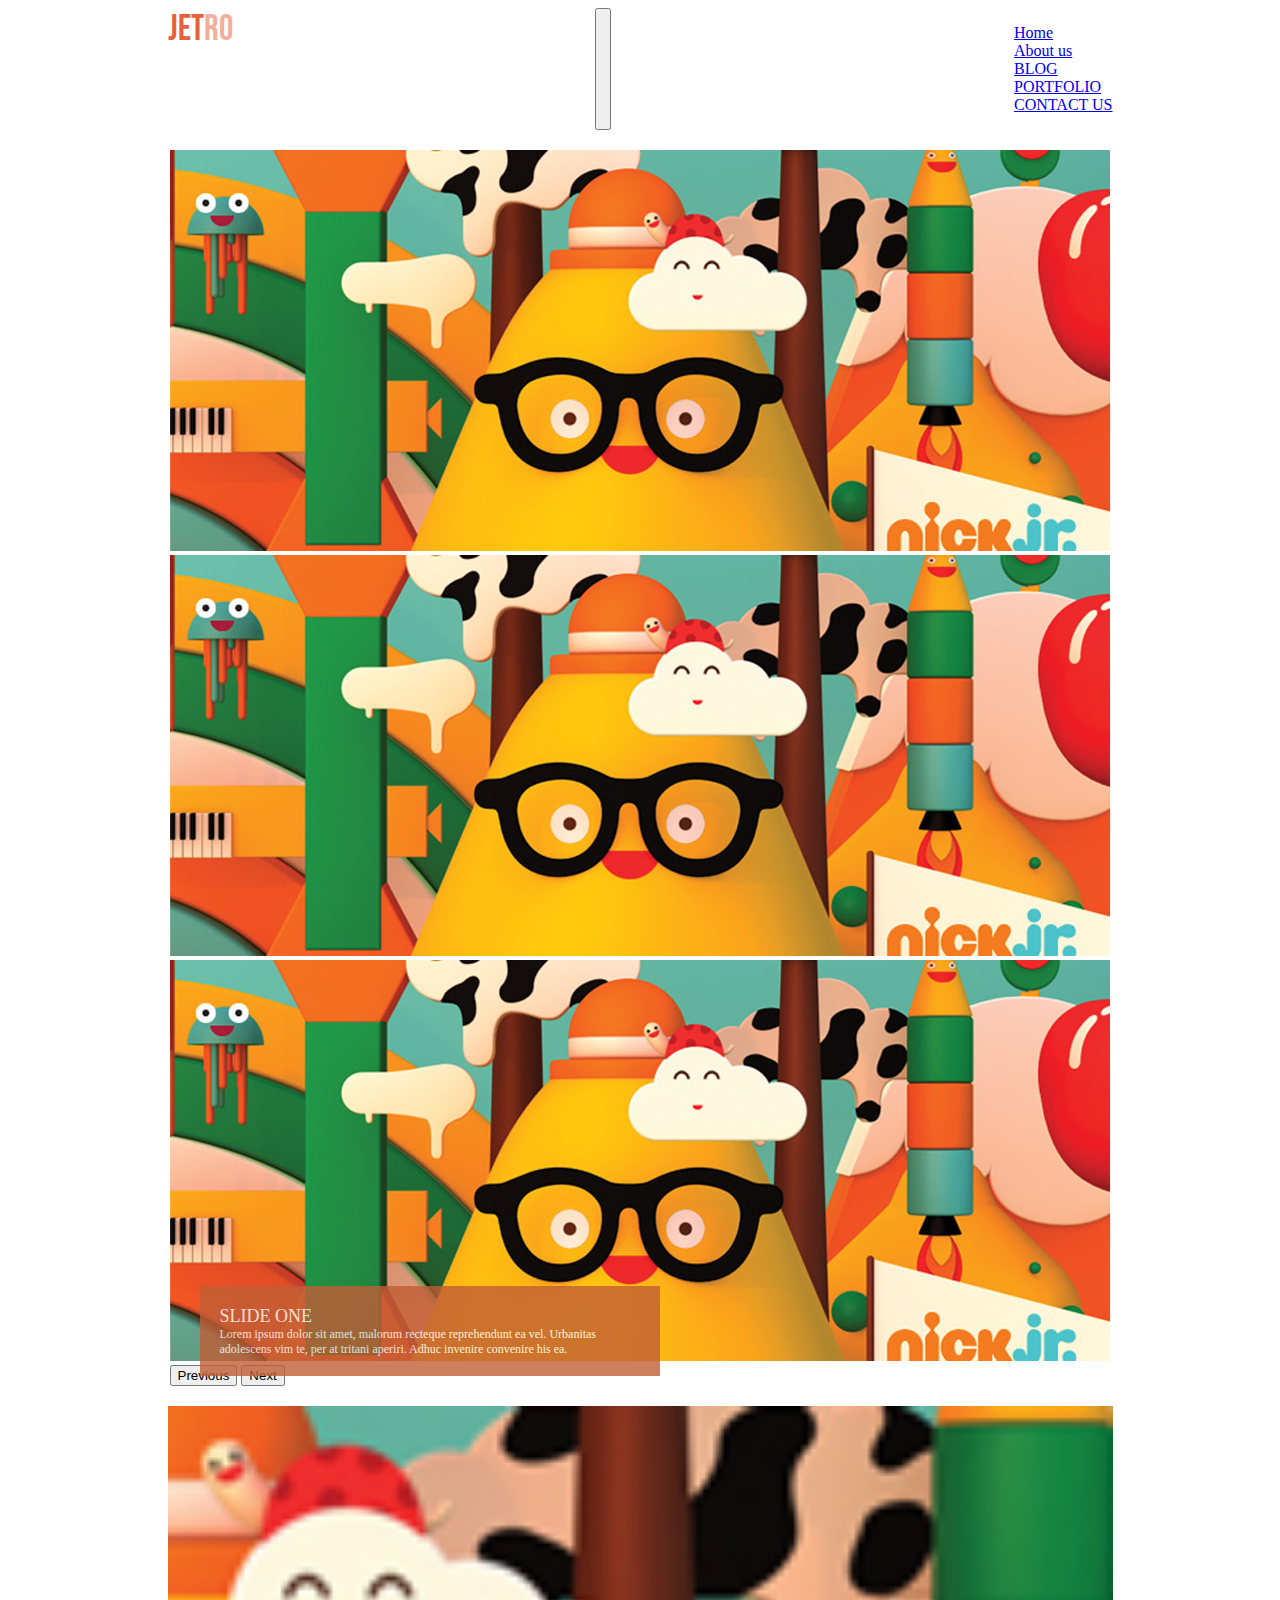
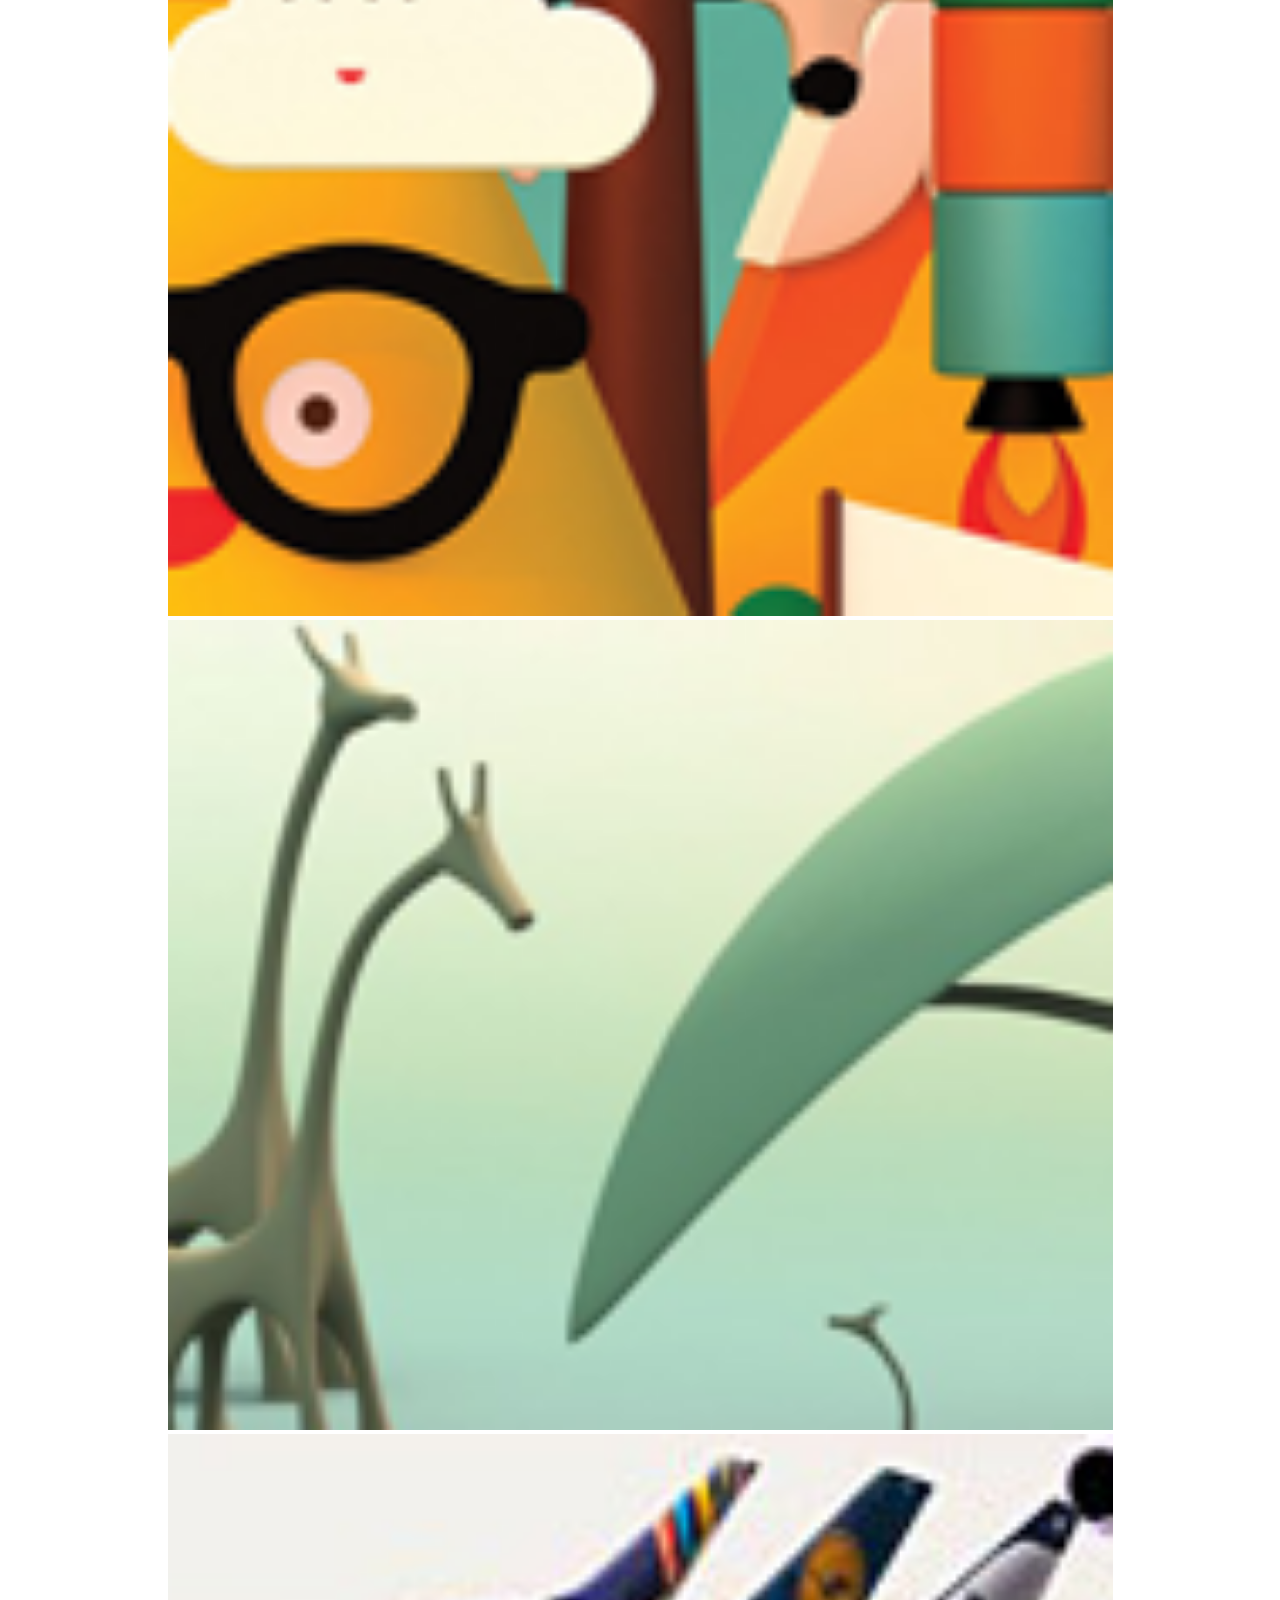
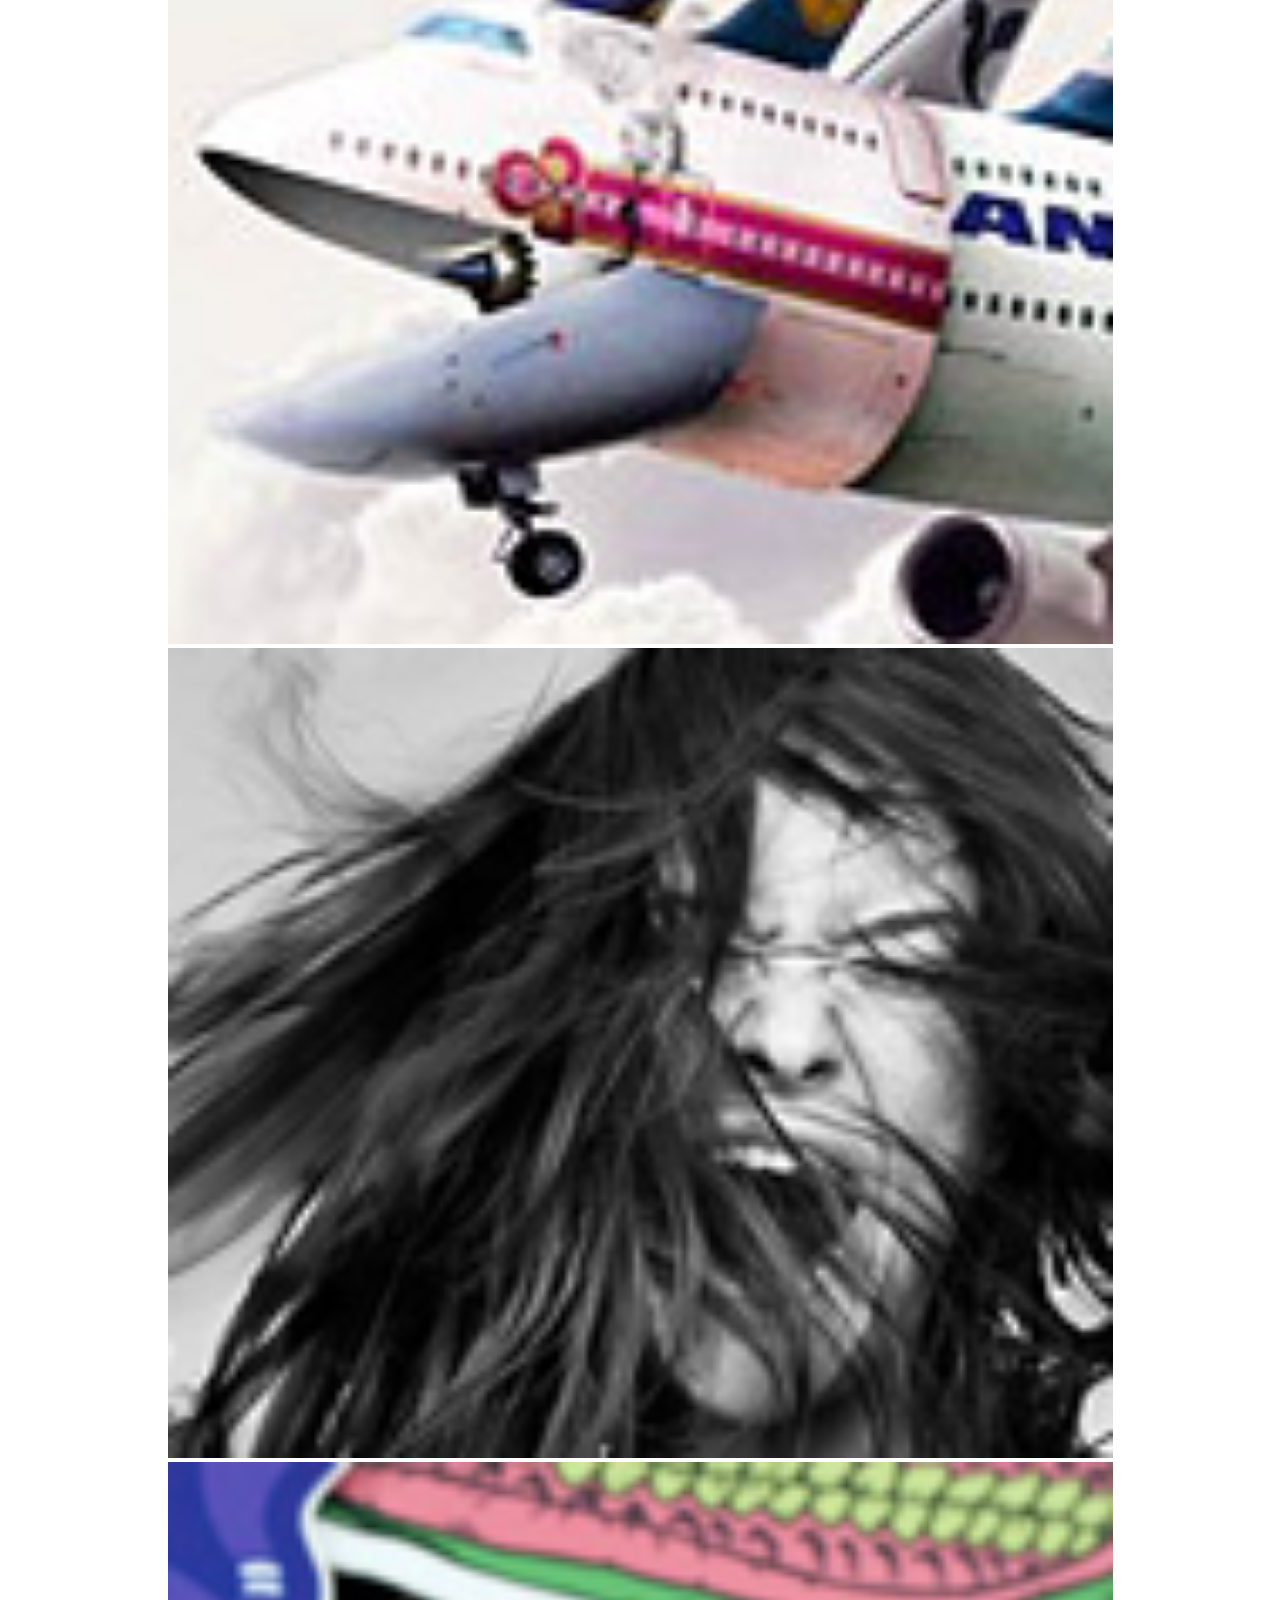
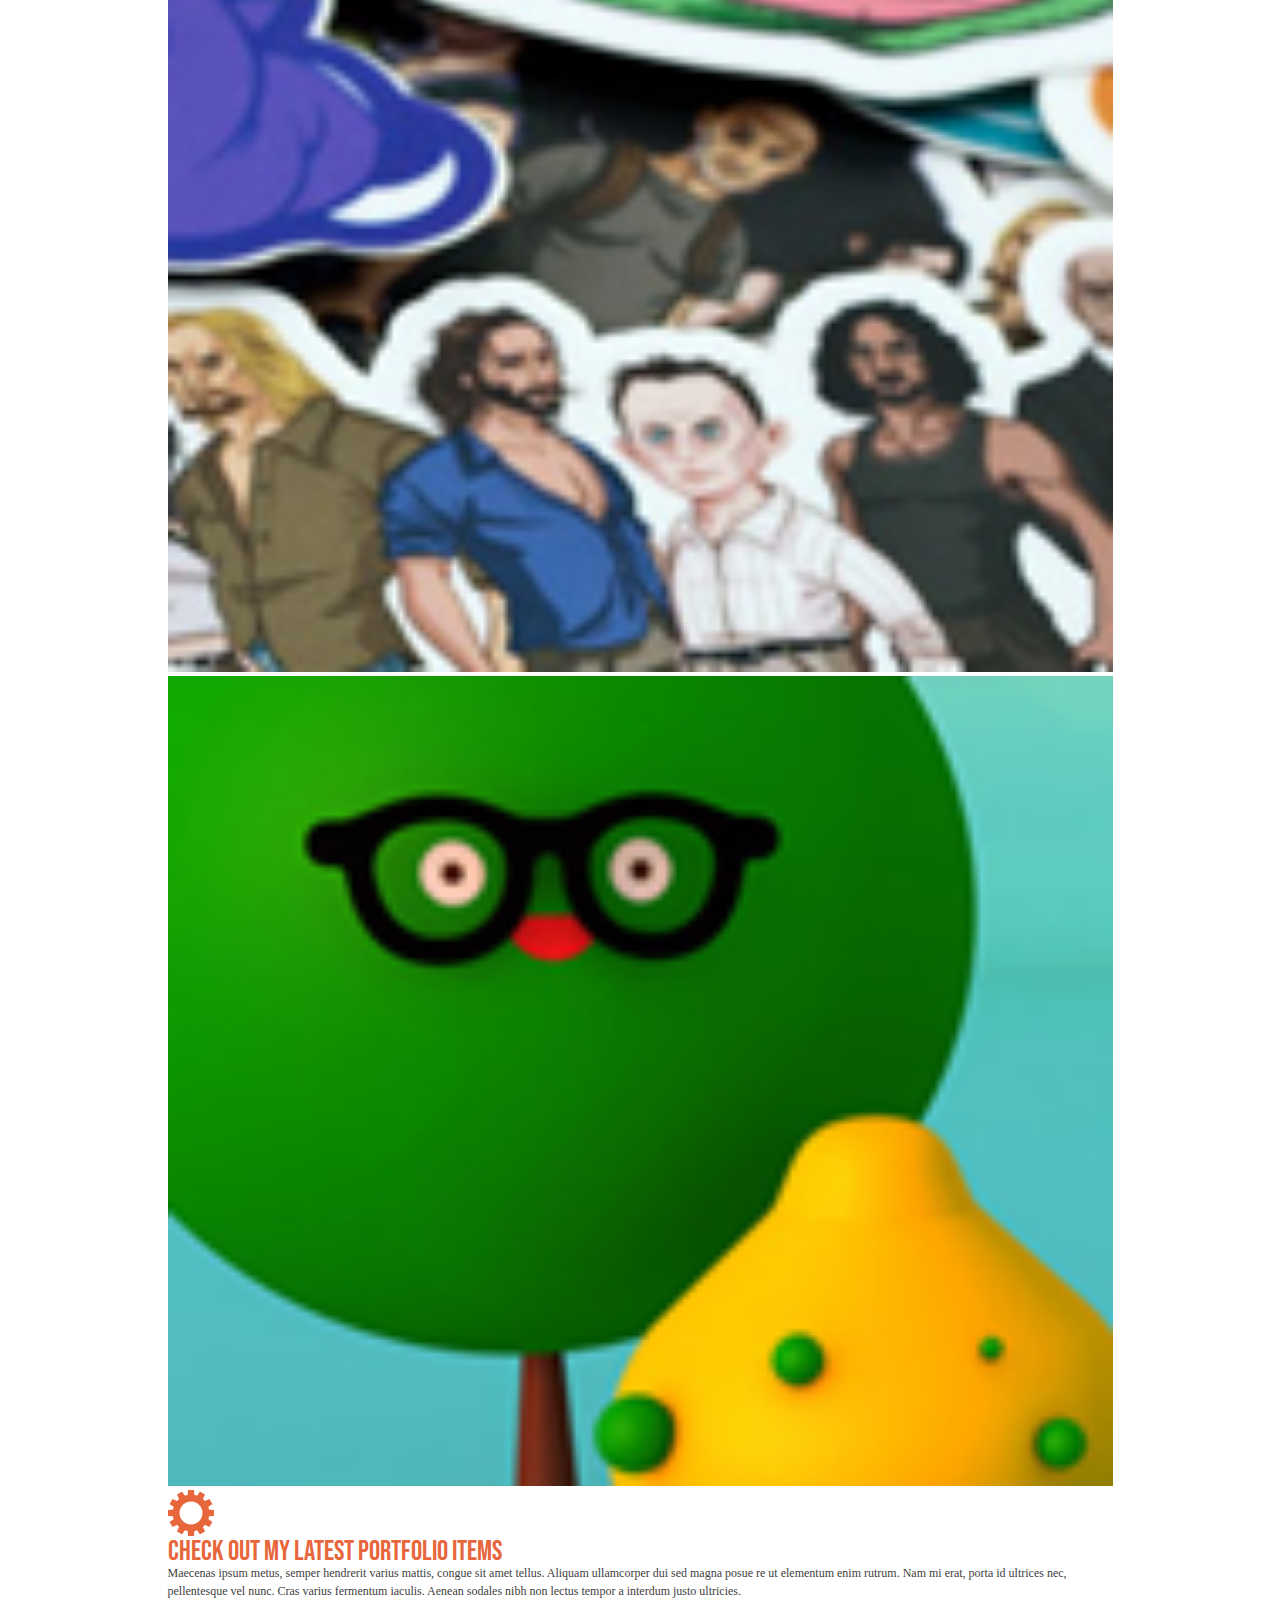
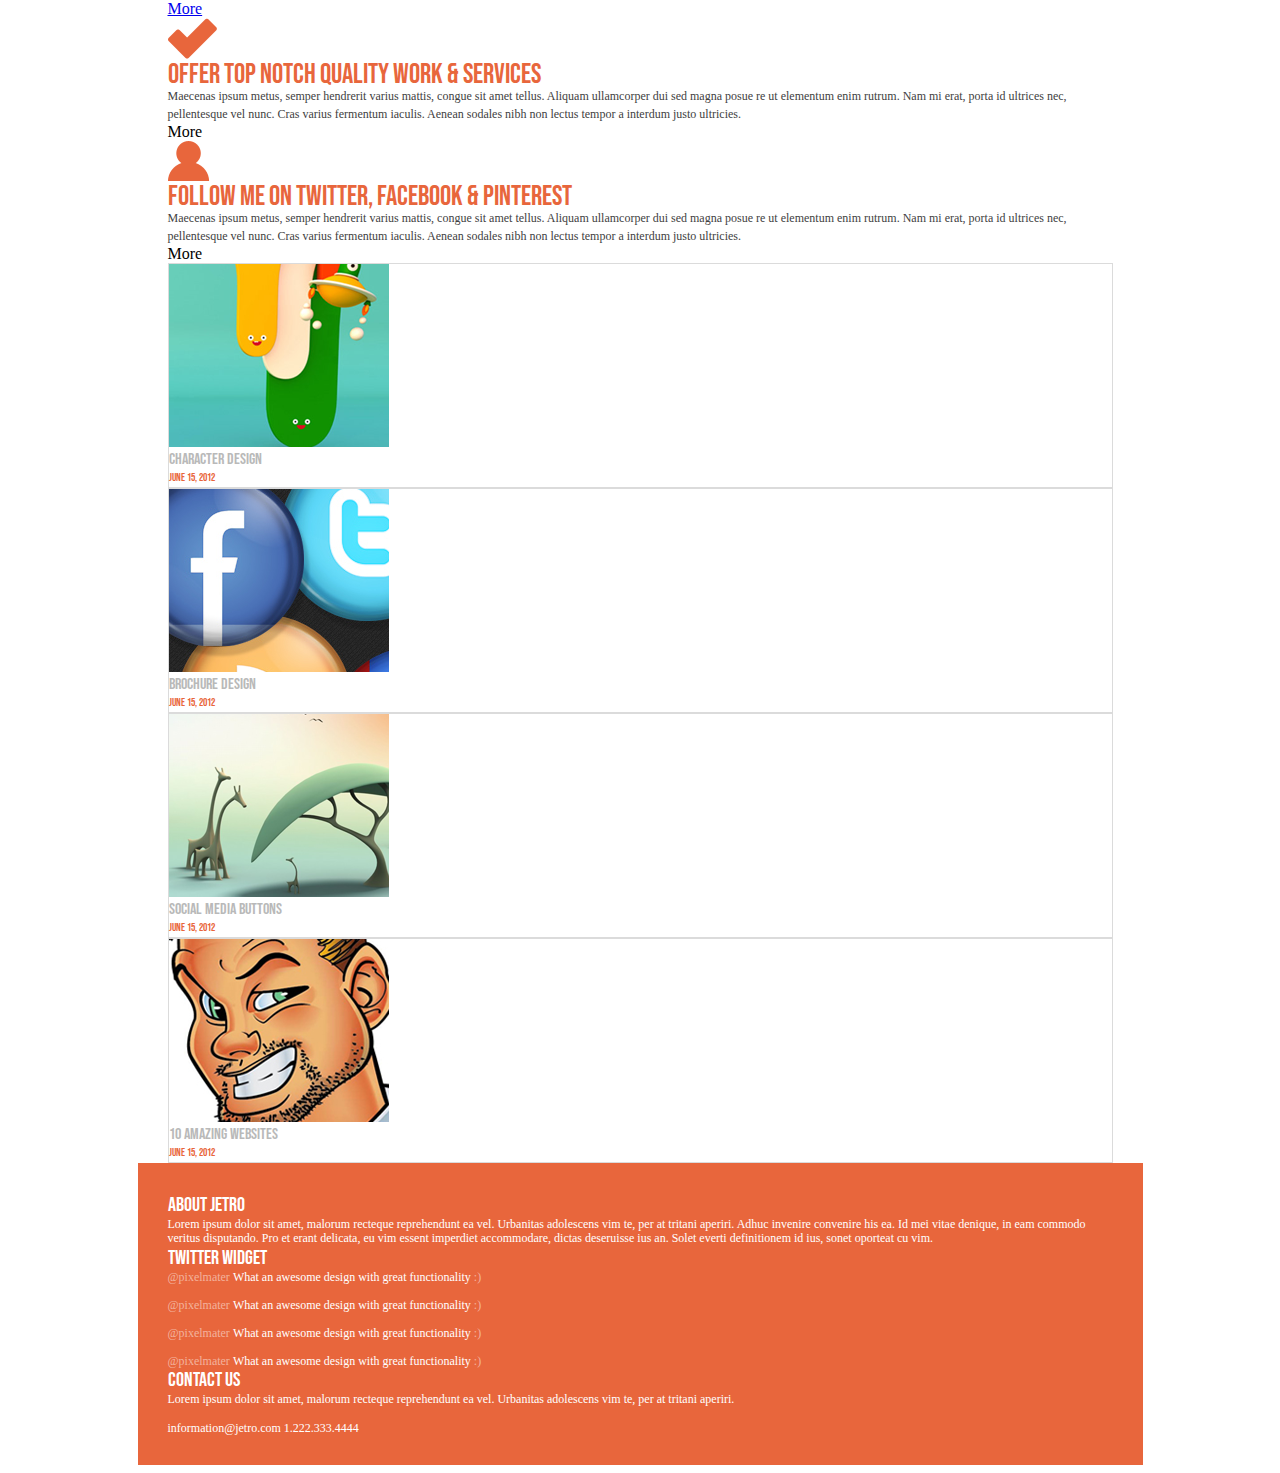
<file: index.html>
<!DOCTYPE html>
<html lang="en">
  <head>
    <meta charset="UTF-8" />
    <meta http-equiv="X-UA-Compatible" content="IE=edge" />
    <meta name="viewport" content="width=device-width, initial-scale=1.0" />
    <link
      href="https://cdn.jsdelivr.net/npm/bootstrap@5.0.1/dist/css/bootstrap.min.css"
      rel="stylesheet"
      integrity="sha384-+0n0xVW2eSR5OomGNYDnhzAbDsOXxcvSN1TPprVMTNDbiYZCxYbOOl7+AMvyTG2x"
      crossorigin="anonymous"
    />
    <link rel="stylesheet" href="scss/style.css" />
    <title>Document</title>
  </head>
  <body>
    <header class="header">
      <div class="header__container container1">
        <nav class="header__menu navbar navbar-expand-lg">
          <div class="col-6">
            <div class="header__logo navbar-brand">JET<span>RO</span></div>
          </div>
          <button
            class="navbar-toggler border-dark"
            type="button"
            data-bs-toggle="collapse"
            data-bs-target="#navbarSupportedContent"
            aria-controls="navbarSupportedContent"
            aria-expanded="false"
            aria-label="Toggle navigation"
          >
            <span class="navbar-toggler-icon"></span>
          </button>
          <div class="collapse navbar-collapse" id="navbarSupportedContent">
            <ul class="header__li navbar-nav me-auto mb-2 mb-lg-0">
              <li class="nav-item">
                <a
                  class="nav-link active text-warning"
                  aria-current="page"
                  href="#"
                  >Home</a
                >
              </li>
              <li class="nav-item">
                <a class="nav-link" href="about.html">About us</a>
              </li>
              <li class="nav-item">
                <a class="nav-link" href="blog.html">BLOG</a>
              </li>
              <li class="nav-item">
                <a class="nav-link" href="portfolio.html">PORTFOLIO</a>
              </li>
              <li class="nav-item">
                <a class="nav-link" href="contact.html">CONTACT US</a>
              </li>
            </ul>
          </div>
        </nav>
      </div>
    </header>
    <section class="slider">
      <div class="slider__right"></div>
      <div class="slider__container">
        <div
          id="carouselExampleControls"
          class="carousel slide"
          data-bs-ride="carousel"
        >
          <div class="carousel-inner">
            <div class="carousel-item active">
              <img src="img/centre_20.png" class="d-block w-100" alt="..." />
            </div>
            <div class="carousel-item">
              <img src="img/centre_20.png" class="d-block w-100" alt="..." />
            </div>
            <div class="carousel-item">
              <img src="img/centre_20.png" class="d-block w-100" alt="..." />
            </div>
          </div>
          <button
            class="carousel-control-prev"
            type="button"
            data-bs-target="#carouselExampleControls"
            data-bs-slide="prev"
          >
            <span class="carousel-control-prev-icon" aria-hidden="true"></span>
            <span class="visually-hidden">Previous</span>
          </button>
          <button
            class="carousel-control-next"
            type="button"
            data-bs-target="#carouselExampleControls"
            data-bs-slide="next"
          >
            <span class="carousel-control-next-icon" aria-hidden="true"></span>
            <span class="visually-hidden">Next</span>
          </button>
        </div>
        <div class="slider__text">
          <div class="slider__title mb-3">SLIDE ONE</div>
          <div class="slider__subtitle">
            Lorem ipsum dolor sit amet, malorum recteque reprehendunt ea vel.
            Urbanitas adolescens vim te, per at tritani aperiri. Adhuc invenire
            convenire his ea.
          </div>
        </div>
      </div>
      <div class="slider__left"></div>
    </section>
    <section class="info">
      <div class="info__container container1">
        <div class="row text-center mt-3">
          <div class="info__image col-md-2 col-sm-4 col-xs-6 mb-3">
            <img src="img/1_287.png" alt="" />
          </div>
          <div class="info__image col-md-2 col-sm-4 col-xs-6 mb-3">
            <img src="img/2_288.png" alt="" />
          </div>
          <div class="info__image col-md-2 col-sm-4 col-xs-6 mb-3">
            <img src="img/3_289.png" alt="" />
          </div>
          <div class="info__image col-md-2 col-sm-4 col-xs-6 mb-3">
            <img src="img/4_292.png" alt="" />
          </div>
          <div class="info__image col-md-2 col-sm-4 col-xs-6 mb-3">
            <img src="img/5_291.png" alt="" />
          </div>
          <div class="info__image col-md-2 col-sm-4 col-xs-6 mb-3">
            <img src="img/6_290.png" alt="" />
          </div>
        </div>
        <div class="info__block row">
          <div class="col-md-4 col-sm-12">
            <div class="info__header d-flex mb-4 mt-5">
              <div class="info__logo me-3">
                <img src="img/icon_374.png" alt="" />
              </div>
              <div class="info__title">Check out my latest portfolio items</div>
            </div>
            <div class="info__subtitle mb-3">
              Maecenas ipsum metus, semper hendrerit varius mattis, congue sit
              amet tellus. Aliquam ullamcorper dui sed magna posue re ut
              elementum enim rutrum. Nam mi erat, porta id ultrices nec,
              pellentesque vel nunc. Cras varius fermentum iaculis. Aenean
              sodales nibh non lectus tempor a interdum justo ultricies.
            </div>
            <a
              href="portfolio__item.html"
              class="info__btn btn btn-danger btn-xs"
              >More</a
            >
          </div>
          <div class="col-md-4 col-sm-12">
            <div class="info__header d-flex mb-4 mt-5">
              <div class="info__logo me-3">
                <img src="img/icon_384.png" alt="" />
              </div>
              <div class="info__title">
                Offer Top Notch Quality Work & Services
              </div>
            </div>
            <div class="info__subtitle mb-3">
              Maecenas ipsum metus, semper hendrerit varius mattis, congue sit
              amet tellus. Aliquam ullamcorper dui sed magna posue re ut
              elementum enim rutrum. Nam mi erat, porta id ultrices nec,
              pellentesque vel nunc. Cras varius fermentum iaculis. Aenean
              sodales nibh non lectus tempor a interdum justo ultricies.
            </div>
            <div class="info__btn btn btn-danger btn-xs">More</div>
          </div>
          <div class="col-md-4 col-sm-12">
            <div class="info__header d-flex mb-4 mt-5">
              <div class="info__logo me-3">
                <img src="img/icon_394.png" alt="" />
              </div>
              <div class="info__title">
                Follow Me on Twitter, Facebook & Pinterest
              </div>
            </div>
            <div class="info__subtitle mb-3">
              Maecenas ipsum metus, semper hendrerit varius mattis, congue sit
              amet tellus. Aliquam ullamcorper dui sed magna posue re ut
              elementum enim rutrum. Nam mi erat, porta id ultrices nec,
              pellentesque vel nunc. Cras varius fermentum iaculis. Aenean
              sodales nibh non lectus tempor a interdum justo ultricies.
            </div>
            <div class="info__btn btn btn-danger btn-xs">More</div>
          </div>
        </div>
      </div>
    </section>
    <section class="works">
      <div class="works__cards row container1 text-center mt-5 pt-5 mb-5">
        <div class="works__card col-md-3 col-sm-6 col-xs-12">
          <div class="works__image"><img src="img/img_310.png" alt="" /></div>
          <div class="works__title">Character Design</div>
          <div class="works__subtitle">June 15, 2012</div>
        </div>
        <div class="works__card col-md-3 col-sm-6 col-xs-12">
          <div class="works__image"><img src="img/img_317.png" alt="" /></div>
          <div class="works__title">Brochure Design</div>
          <div class="works__subtitle">June 15, 2012</div>
        </div>
        <div class="works__card col-md-3 col-sm-6 col-xs-12">
          <div class="works__image"><img src="img/img_324.png" alt="" /></div>
          <div class="works__title">Social Media Buttons</div>
          <div class="works__subtitle">June 15, 2012</div>
        </div>
        <div class="works__card col-md-3 col-sm-6 col-xs-12">
          <div class="works__image"><img src="img/img_331.png" alt="" /></div>
          <div class="works__title">10 Amazing Websites</div>
          <div class="works__subtitle">June 15, 2012</div>
        </div>
      </div>
    </section>
    <footer class="footer">
      <div class="footer__container container1">
        <div class="row">
          <div class="col-md-4 col-sm-6 col-xs-12 mb-4">
            <div class="footer__title mb-4">About Jetro</div>
            <div class="footer__subtitle">
              Lorem ipsum dolor sit amet, malorum recteque reprehendunt ea vel.
              Urbanitas adolescens vim te, per at tritani aperiri. Adhuc
              invenire convenire his ea. Id mei vitae denique, in eam commodo
              veritus disputando. Pro et erant delicata, eu vim essent imperdiet
              accommodare, dictas deseruisse ius an. Solet everti definitionem
              id ius, sonet oporteat cu vim.
            </div>
          </div>
          <div class="col-md-4 col-sm-6 col-xs-12 mb-4">
            <div class="footer__title mb-4">Twitter Widget</div>
            <div class="footer__text">
              @pixelmater
              <span>What an awesome design with great functionality</span> :)
              <br />
              <br />
              @pixelmater
              <span>What an awesome design with great functionality</span> :)
              <br />
              <br />
              @pixelmater
              <span>What an awesome design with great functionality</span> :)
              <br />
              <br />
              @pixelmater
              <span>What an awesome design with great functionality</span> :)
            </div>
          </div>
          <div class="col-md-4 col-sm-6 col-xs-12">
            <div class="footer__title mb-4">Contact Us</div>
            <div class="footer__subtitle">
              Lorem ipsum dolor sit amet, malorum recteque reprehendunt ea vel.
              Urbanitas adolescens vim te, per at tritani aperiri. <br /><br />
              <vr></vr>
              information@jetro.com 1.222.333.4444
            </div>
          </div>
        </div>
      </div>
    </footer>
    <script
      src="https://cdn.jsdelivr.net/npm/bootstrap@5.0.1/dist/js/bootstrap.bundle.min.js"
      integrity="sha384-gtEjrD/SeCtmISkJkNUaaKMoLD0//ElJ19smozuHV6z3Iehds+3Ulb9Bn9Plx0x4"
      crossorigin="anonymous"
    ></script>
    <script src="https://code.jquery.com/jquery-3.4.1.min.js"></script>
    <script src="js/script.js"></script>
  </body>
</html>
</file>
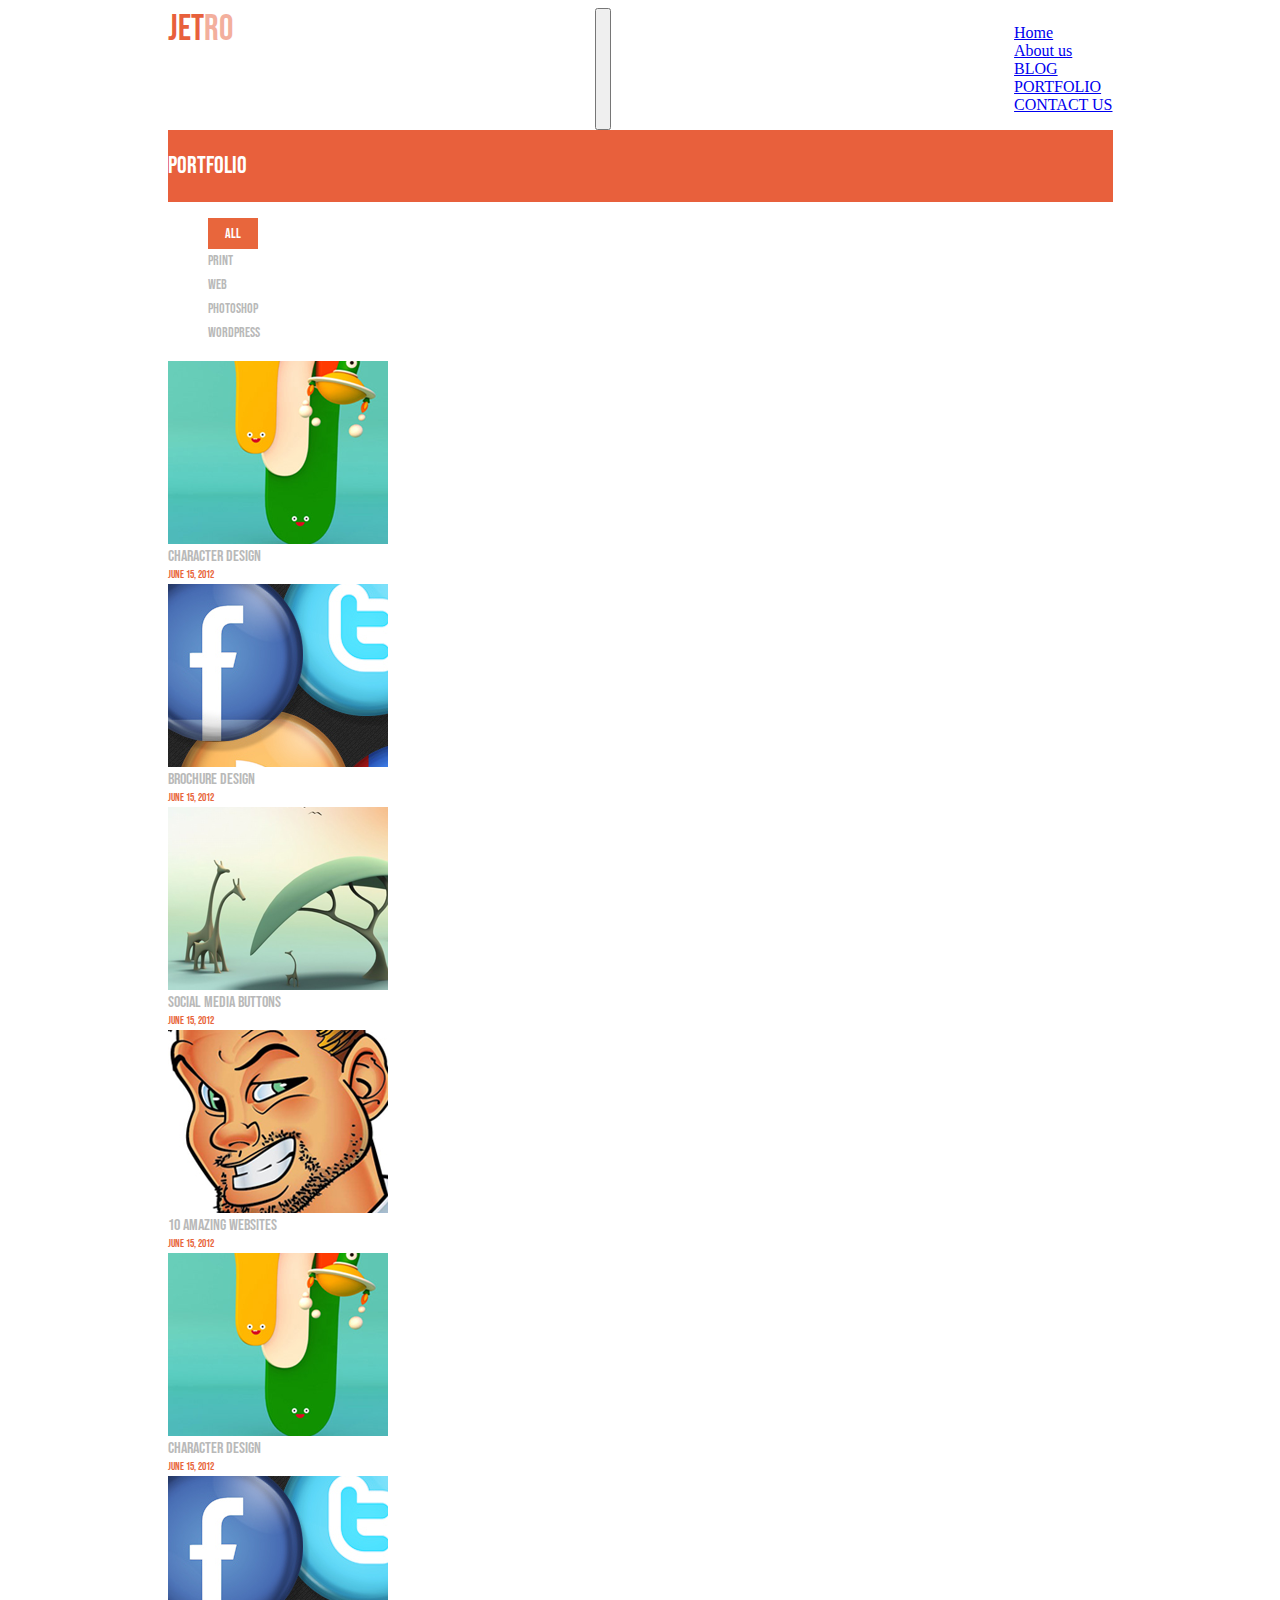
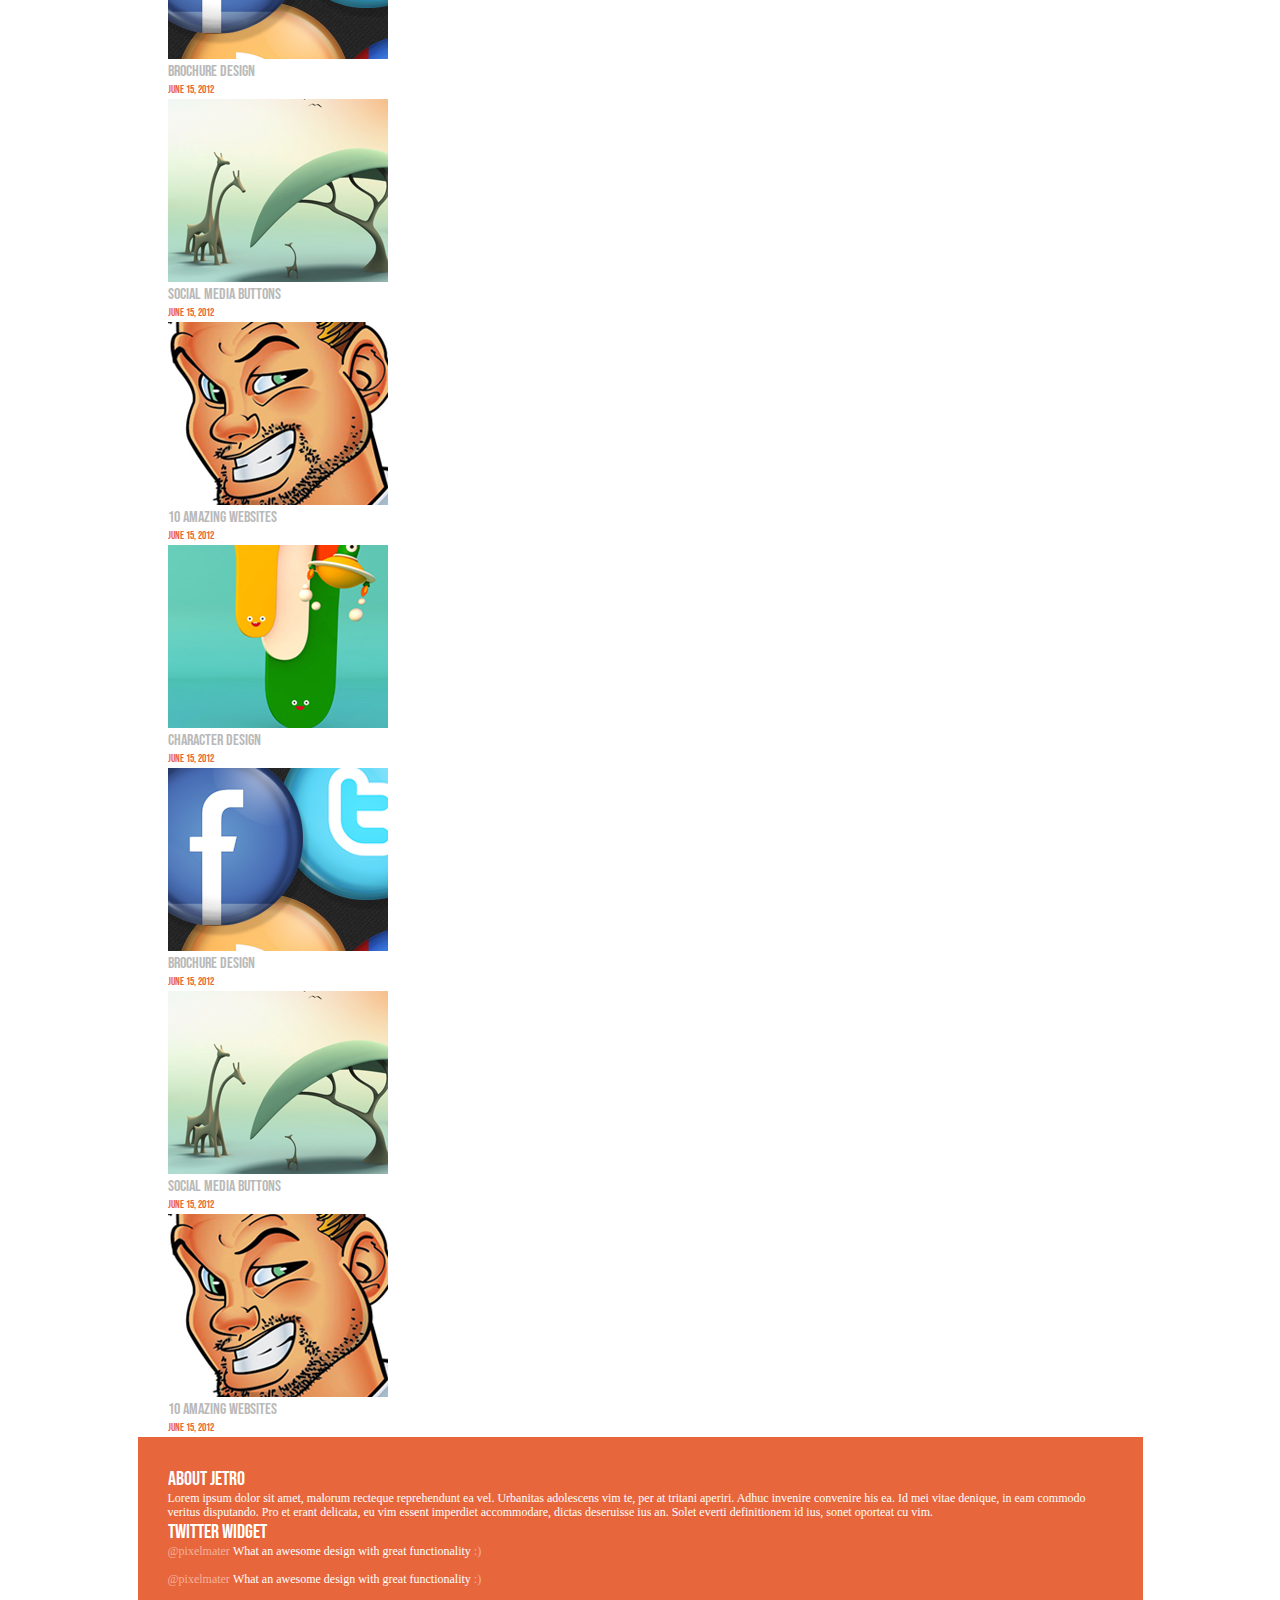
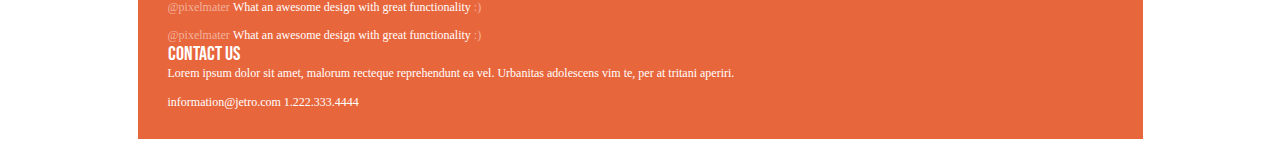
<file: portfolio.html>
<!DOCTYPE html>
<html lang="en">
  <head>
    <meta charset="UTF-8" />
    <meta http-equiv="X-UA-Compatible" content="IE=edge" />
    <meta name="viewport" content="width=device-width, initial-scale=1.0" />
    <link
      href="https://cdn.jsdelivr.net/npm/bootstrap@5.0.1/dist/css/bootstrap.min.css"
      rel="stylesheet"
      integrity="sha384-+0n0xVW2eSR5OomGNYDnhzAbDsOXxcvSN1TPprVMTNDbiYZCxYbOOl7+AMvyTG2x"
      crossorigin="anonymous"
    />
    <link rel="stylesheet" href="scss/style.css" />
    <title>Document</title>
  </head>
  <body>
    <header class="header">
      <div class="header__container container1">
        <nav class="header__menu navbar navbar-expand-lg">
          <div class="col-6">
            <div class="header__logo navbar-brand">JET<span>RO</span></div>
          </div>
          <button
            class="navbar-toggler border-dark"
            type="button"
            data-bs-toggle="collapse"
            data-bs-target="#navbarSupportedContent"
            aria-controls="navbarSupportedContent"
            aria-expanded="false"
            aria-label="Toggle navigation"
          >
            <span class="navbar-toggler-icon"></span>
          </button>
          <div class="collapse navbar-collapse" id="navbarSupportedContent">
            <ul class="header__li navbar-nav me-auto mb-2 mb-lg-0">
              <li class="nav-item">
                <a class="nav-link" aria-current="page" href="index.html"
                  >Home</a
                >
              </li>
              <li class="nav-item">
                <a class="nav-link" href="about.html">About us</a>
              </li>
              <li class="nav-item">
                <a class="nav-link" href="blog.html">BLOG</a>
              </li>
              <li class="nav-item">
                <a class="nav-link active text-warning" href="#">PORTFOLIO</a>
              </li>
              <li class="nav-item">
                <a class="nav-link" href="contact.html">CONTACT US</a>
              </li>
            </ul>
          </div>
        </nav>
      </div>
    </header>
    <section class="portfolio">
      <div class="portfolio__container container1">
        <div class="blog__top about__top mb-4">
          <div class="blog__logo about-top__logo ms-3">PORTFOLIO</div>
        </div>
        <ul class="portfolio__items d-flex">
          <li data-filter="1" class="portfolio__filter active">All</li>
          <li data-filter="2" class="portfolio__filter">Print</li>
          <li data-filter="3" class="portfolio__filter">Web</li>
          <li data-filter="4" class="portfolio__filter">Photoshop</li>
          <li data-filter="5" class="portfolio__filter">WorDPress</li>
        </ul>
        <div class="portfolio__cards row container1 text-center mb-5">
          <div class="portfolio__card col-md-3 col-sm-6 col-xs-12 f-2">
            <div class="works__image"><img src="img/img_310.png" alt="" /></div>
            <div class="works__title">Character Design</div>
            <div class="works__subtitle">June 15, 2012</div>
          </div>
          <div class="portfolio__card col-md-3 col-sm-6 col-xs-12 mb-4 f-2">
            <div class="works__image"><img src="img/img_317.png" alt="" /></div>
            <div class="works__title">Brochure Design</div>
            <div class="works__subtitle">June 15, 2012</div>
          </div>
          <div class="portfolio__card col-md-3 col-sm-6 col-xs-12 mb-4 f-2">
            <div class="works__image"><img src="img/img_324.png" alt="" /></div>
            <div class="works__title">Social Media Buttons</div>
            <div class="works__subtitle">June 15, 2012</div>
          </div>
          <div class="portfolio__card col-md-3 col-sm-6 col-xs-12 mb-4 f-3">
            <div class="works__image"><img src="img/img_331.png" alt="" /></div>
            <div class="works__title">10 Amazing Websites</div>
            <div class="works__subtitle">June 15, 2012</div>
          </div>
          <div class="portfolio__card col-md-3 col-sm-6 col-xs-12 mb-4 f-4">
            <div class="works__image"><img src="img/img_310.png" alt="" /></div>
            <div class="works__title">Character Design</div>
            <div class="works__subtitle">June 15, 2012</div>
          </div>
          <div class="portfolio__card col-md-3 col-sm-6 col-xs-12 mb-4 f-3">
            <div class="works__image"><img src="img/img_317.png" alt="" /></div>
            <div class="works__title">Brochure Design</div>
            <div class="works__subtitle">June 15, 2012</div>
          </div>
          <div class="portfolio__card col-md-3 col-sm-6 col-xs-12 mb-4 f-3">
            <div class="works__image"><img src="img/img_324.png" alt="" /></div>
            <div class="works__title">Social Media Buttons</div>
            <div class="works__subtitle">June 15, 2012</div>
          </div>
          <div class="portfolio__card col-md-3 col-sm-6 col-xs-12 mb-4 f-4">
            <div class="works__image"><img src="img/img_331.png" alt="" /></div>
            <div class="works__title">10 Amazing Websites</div>
            <div class="works__subtitle">June 15, 2012</div>
          </div>
          <div class="portfolio__card col-md-3 col-sm-6 col-xs-12 f-5">
            <div class="works__image"><img src="img/img_310.png" alt="" /></div>
            <div class="works__title">Character Design</div>
            <div class="works__subtitle">June 15, 2012</div>
          </div>
          <div class="portfolio__card col-md-3 col-sm-6 col-xs-12 f-5">
            <div class="works__image"><img src="img/img_317.png" alt="" /></div>
            <div class="works__title">Brochure Design</div>
            <div class="works__subtitle">June 15, 2012</div>
          </div>
          <div class="portfolio__card col-md-3 col-sm-6 col-xs-12 f-2">
            <div class="works__image"><img src="img/img_324.png" alt="" /></div>
            <div class="works__title">Social Media Buttons</div>
            <div class="works__subtitle">June 15, 2012</div>
          </div>
          <div class="portfolio__card col-md-3 col-sm-6 col-xs-12 f-5">
            <div class="works__image"><img src="img/img_331.png" alt="" /></div>
            <div class="works__title">10 Amazing Websites</div>
            <div class="works__subtitle">June 15, 2012</div>
          </div>
        </div>
      </div>
    </section>
    <footer class="footer">
      <div class="footer__container container1">
        <div class="row">
          <div class="col-md-4 col-sm-6 col-xs-12 mb-4">
            <div class="footer__title mb-4">About Jetro</div>
            <div class="footer__subtitle">
              Lorem ipsum dolor sit amet, malorum recteque reprehendunt ea vel.
              Urbanitas adolescens vim te, per at tritani aperiri. Adhuc
              invenire convenire his ea. Id mei vitae denique, in eam commodo
              veritus disputando. Pro et erant delicata, eu vim essent imperdiet
              accommodare, dictas deseruisse ius an. Solet everti definitionem
              id ius, sonet oporteat cu vim.
            </div>
          </div>
          <div class="col-md-4 col-sm-6 col-xs-12 mb-4">
            <div class="footer__title mb-4">Twitter Widget</div>
            <div class="footer__text">
              @pixelmater
              <span>What an awesome design with great functionality</span> :)
              <br />
              <br />
              @pixelmater
              <span>What an awesome design with great functionality</span> :)
              <br />
              <br />
              @pixelmater
              <span>What an awesome design with great functionality</span> :)
              <br />
              <br />
              @pixelmater
              <span>What an awesome design with great functionality</span> :)
            </div>
          </div>
          <div class="col-md-4 col-sm-6 col-xs-12">
            <div class="footer__title mb-4">Contact Us</div>
            <div class="footer__subtitle">
              Lorem ipsum dolor sit amet, malorum recteque reprehendunt ea vel.
              Urbanitas adolescens vim te, per at tritani aperiri. <br /><br />
              <vr></vr>
              information@jetro.com 1.222.333.4444
            </div>
          </div>
        </div>
      </div>
    </footer>
    <script
      src="https://cdn.jsdelivr.net/npm/bootstrap@5.0.1/dist/js/bootstrap.bundle.min.js"
      integrity="sha384-gtEjrD/SeCtmISkJkNUaaKMoLD0//ElJ19smozuHV6z3Iehds+3Ulb9Bn9Plx0x4"
      crossorigin="anonymous"
    ></script>
    <script src="https://code.jquery.com/jquery-3.4.1.min.js"></script>
    <script src="js/script.js"></script>
  </body>
</html>
</file>
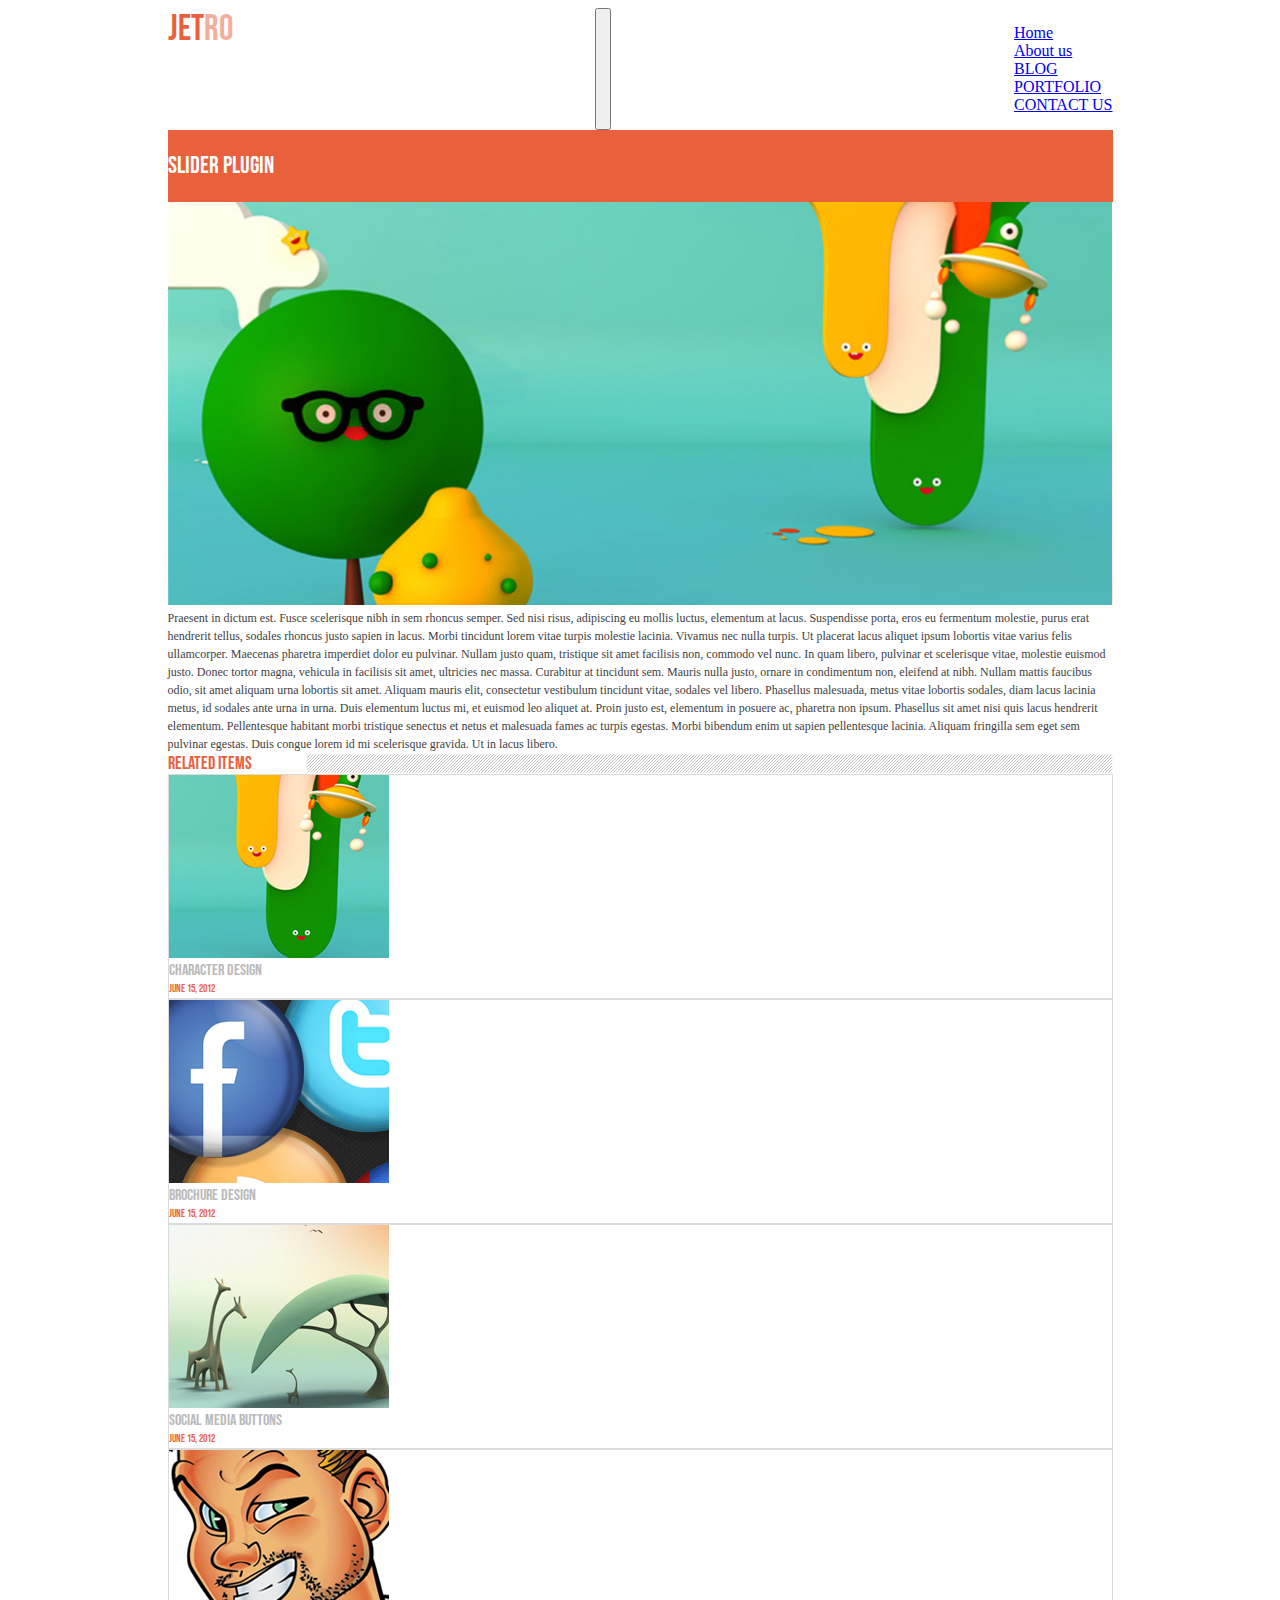
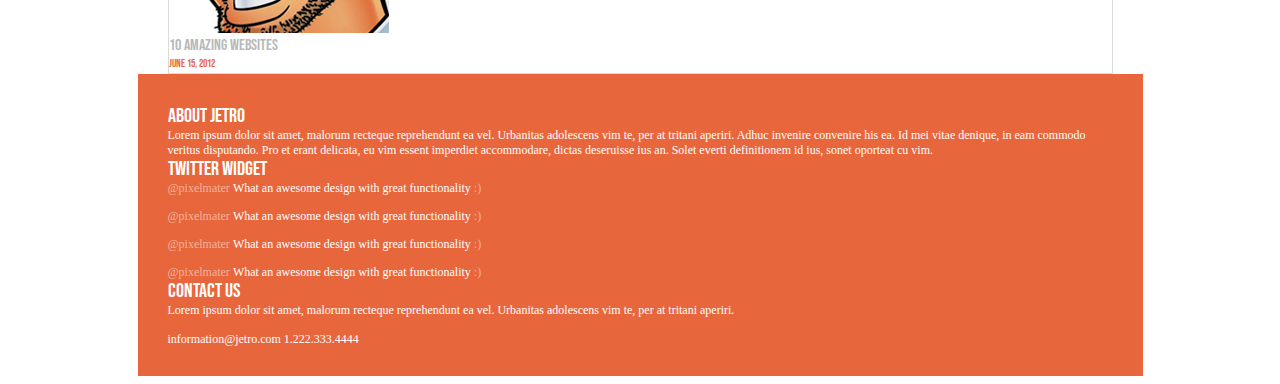
<file: portfolio__item.html>
<!DOCTYPE html>
<html lang="en">
  <head>
    <meta charset="UTF-8" />
    <meta http-equiv="X-UA-Compatible" content="IE=edge" />
    <meta name="viewport" content="width=device-width, initial-scale=1.0" />
    <link
      href="https://cdn.jsdelivr.net/npm/bootstrap@5.0.1/dist/css/bootstrap.min.css"
      rel="stylesheet"
      integrity="sha384-+0n0xVW2eSR5OomGNYDnhzAbDsOXxcvSN1TPprVMTNDbiYZCxYbOOl7+AMvyTG2x"
      crossorigin="anonymous"
    />
    <link rel="stylesheet" href="scss/style.css" />
    <title>Document</title>
  </head>
  <body>
    <header class="header">
      <div class="header__container container1">
        <nav class="header__menu navbar navbar-expand-lg">
          <div class="col-6">
            <div class="header__logo navbar-brand">JET<span>RO</span></div>
          </div>
          <button
            class="navbar-toggler border-dark"
            type="button"
            data-bs-toggle="collapse"
            data-bs-target="#navbarSupportedContent"
            aria-controls="navbarSupportedContent"
            aria-expanded="false"
            aria-label="Toggle navigation"
          >
            <span class="navbar-toggler-icon"></span>
          </button>
          <div class="collapse navbar-collapse" id="navbarSupportedContent">
            <ul class="header__li navbar-nav me-auto mb-2 mb-lg-0">
              <li class="nav-item">
                <a class="nav-link" aria-current="page" href="index.html"
                  >Home</a
                >
              </li>
              <li class="nav-item">
                <a class="nav-link" href="about.html">About us</a>
              </li>
              <li class="nav-item">
                <a class="nav-link" href="blog.html">BLOG</a>
              </li>
              <li class="nav-item">
                <a class="nav-link active text-warning" href="#">PORTFOLIO</a>
              </li>
              <li class="nav-item">
                <a class="nav-link" href="contact.html">CONTACT US</a>
              </li>
            </ul>
          </div>
        </nav>
      </div>
    </header>
    <section class="item">
      <div class="item__container container1">
        <div class="blog__top about__top mb-4">
          <div class="blog__logo about-top__logo ms-3">Slider Plugin</div>
        </div>
        <div class="item__image">
          <img src="img/centre_322.png" alt="" />
        </div>
        <div class="item__text mb-5 mt-3">
          Praesent in dictum est. Fusce scelerisque nibh in sem rhoncus semper.
          Sed nisi risus, adipiscing eu mollis luctus, elementum at lacus.
          Suspendisse porta, eros eu fermentum molestie, purus erat hendrerit
          tellus, sodales rhoncus justo sapien in lacus. Morbi tincidunt lorem
          vitae turpis molestie lacinia. Vivamus nec nulla turpis. Ut placerat
          lacus aliquet ipsum lobortis vitae varius felis ullamcorper. Maecenas
          pharetra imperdiet dolor eu pulvinar. Nullam justo quam, tristique sit
          amet facilisis non, commodo vel nunc. In quam libero, pulvinar et
          scelerisque vitae, molestie euismod justo. Donec tortor magna,
          vehicula in facilisis sit amet, ultricies nec massa. Curabitur at
          tincidunt sem. Mauris nulla justo, ornare in condimentum non, eleifend
          at nibh. Nullam mattis faucibus odio, sit amet aliquam urna lobortis
          sit amet. Aliquam mauris elit, consectetur vestibulum tincidunt vitae,
          sodales vel libero. Phasellus malesuada, metus vitae lobortis sodales,
          diam lacus lacinia metus, id sodales ante urna in urna. Duis elementum
          luctus mi, et euismod leo aliquet at. Proin justo est, elementum in
          posuere ac, pharetra non ipsum. Phasellus sit amet nisi quis lacus
          hendrerit elementum. Pellentesque habitant morbi tristique senectus et
          netus et malesuada fames ac turpis egestas. Morbi bibendum enim ut
          sapien pellentesque lacinia. Aliquam fringilla sem eget sem pulvinar
          egestas. Duis congue lorem id mi scelerisque gravida. Ut in lacus
          libero.
        </div>
        <div class="item__line">Related Items</div>
        <div class="works__cards row container1 text-center mt-3 mb-5">
          <div class="works__card col-md-3 col-sm-6 col-xs-12">
            <div class="works__image"><img src="img/img_310.png" alt="" /></div>
            <div class="works__title">Character Design</div>
            <div class="works__subtitle">June 15, 2012</div>
          </div>
          <div class="works__card col-md-3 col-sm-6 col-xs-12">
            <div class="works__image"><img src="img/img_317.png" alt="" /></div>
            <div class="works__title">Brochure Design</div>
            <div class="works__subtitle">June 15, 2012</div>
          </div>
          <div class="works__card col-md-3 col-sm-6 col-xs-12">
            <div class="works__image"><img src="img/img_324.png" alt="" /></div>
            <div class="works__title">Social Media Buttons</div>
            <div class="works__subtitle">June 15, 2012</div>
          </div>
          <div class="works__card col-md-3 col-sm-6 col-xs-12">
            <div class="works__image"><img src="img/img_331.png" alt="" /></div>
            <div class="works__title">10 Amazing Websites</div>
            <div class="works__subtitle">June 15, 2012</div>
          </div>
        </div>
      </div>
    </section>
    <footer class="footer">
      <div class="footer__container container1">
        <div class="row">
          <div class="col-md-4 col-sm-6 col-xs-12 mb-4">
            <div class="footer__title mb-4">About Jetro</div>
            <div class="footer__subtitle">
              Lorem ipsum dolor sit amet, malorum recteque reprehendunt ea vel.
              Urbanitas adolescens vim te, per at tritani aperiri. Adhuc
              invenire convenire his ea. Id mei vitae denique, in eam commodo
              veritus disputando. Pro et erant delicata, eu vim essent imperdiet
              accommodare, dictas deseruisse ius an. Solet everti definitionem
              id ius, sonet oporteat cu vim.
            </div>
          </div>
          <div class="col-md-4 col-sm-6 col-xs-12 mb-4">
            <div class="footer__title mb-4">Twitter Widget</div>
            <div class="footer__text">
              @pixelmater
              <span>What an awesome design with great functionality</span> :)
              <br />
              <br />
              @pixelmater
              <span>What an awesome design with great functionality</span> :)
              <br />
              <br />
              @pixelmater
              <span>What an awesome design with great functionality</span> :)
              <br />
              <br />
              @pixelmater
              <span>What an awesome design with great functionality</span> :)
            </div>
          </div>
          <div class="col-md-4 col-sm-6 col-xs-12">
            <div class="footer__title mb-4">Contact Us</div>
            <div class="footer__subtitle">
              Lorem ipsum dolor sit amet, malorum recteque reprehendunt ea vel.
              Urbanitas adolescens vim te, per at tritani aperiri. <br /><br />
              <vr></vr>
              information@jetro.com 1.222.333.4444
            </div>
          </div>
        </div>
      </div>
    </footer>
    <script
      src="https://cdn.jsdelivr.net/npm/bootstrap@5.0.1/dist/js/bootstrap.bundle.min.js"
      integrity="sha384-gtEjrD/SeCtmISkJkNUaaKMoLD0//ElJ19smozuHV6z3Iehds+3Ulb9Bn9Plx0x4"
      crossorigin="anonymous"
    ></script>
    <script src="https://code.jquery.com/jquery-3.4.1.min.js"></script>
    <script src="js/script.js"></script>
  </body>
</html>
</file>
<file: scss/style.css>
@import url("https://fonts.googleapis.com/css2?family=Bebas+Neue&display=swap");
@font-face {
  font-family: "Bebas";
  font-display: swap;
  src: url("../fonts/Bebas-Regular.woff2") format(woff) url("../fonts/Bebas-Regular.woff2") format("woff2");
}

@font-face {
  font-family: "";
  font-display: swap;
  src: url("../fonts/bebas/Bebas-Regular.woff2") format(woff) url("../fonts/bebas/Bebas-Regular.woff2") format("woff2");
}

@font-face {
  font-family: "Bebas";
  font-display: swap;
  src: url("../fonts/bebas/Bebas-Regular.woff2") format(woff) url("../fonts/bebas/Bebas-Regular.woff2") format("woff2");
}

li {
  list-style: none;
}

.wrapper {
  width: 100%;
  min-height: 100%;
  overflow: hidden;
  display: -webkit-box;
  display: -ms-flexbox;
  display: flex;
  -webkit-box-orient: vertical;
  -webkit-box-direction: normal;
      -ms-flex-direction: column;
          flex-direction: column;
}

.container1 {
  max-width: 945px;
  margin: 0 auto;
}

@media (max-width: 957px) {
  .container1 {
    max-width: 970px;
  }
}

@media (max-width: 992px) {
  .container1 {
    max-width: 750px;
  }
}

@media (max-width: 768.98px) {
  .container1 {
    max-width: none;
    padding: 0 10px;
  }
}

.container2 {
  width: 945px;
}

.header__menu {
  display: -webkit-box;
  display: -ms-flexbox;
  display: flex;
  -webkit-box-pack: justify;
      -ms-flex-pack: justify;
          justify-content: space-between;
}

.header__logo {
  font-family: "Bebas neue";
  font-size: 36px;
  line-height: 1.2;
  font-weight: 400;
  color: #e8603c;
}

.header__logo span {
  color: #f3af9d;
}

.slider {
  display: -webkit-box;
  display: -ms-flexbox;
  display: flex;
  position: relative;
  -webkit-box-pack: center;
      -ms-flex-pack: center;
          justify-content: center;
}

.slider__right {
  width: 225px;
  height: 70px;
  background: #f2ae9c;
  margin-right: 20px;
  display: none;
}

.slider__left {
  width: 225px;
  height: 70px;
  background: #f2ae9c;
  margin-left: 20px;
  display: none;
}

.slider__container {
  max-width: 950px;
  padding: 20px;
}

.slider__text {
  position: absolute;
  max-width: 420px;
  bottom: 30px;
  margin-left: 30px;
  background: #c05e36;
  opacity: 0.8;
  padding: 20px 20px 20px 20px;
}

@media (max-width: 766px) {
  .slider__text {
    display: none;
  }
}

.slider__title {
  font-family: "Bebas";
  font-size: 18px;
  line-height: 1.2;
  font-weight: 400;
  color: #ffffff;
}

.slider__subtitle {
  font-family: "Helvetica Neue";
  font-size: 12px;
  line-height: 1.2;
  font-weight: 400;
  color: #ffffff;
}

.info__title {
  font-family: "Bebas Neue";
  font-size: 28px;
  line-height: 24px;
  font-weight: 400;
  color: #e8663c;
}

.info__subtitle {
  font-family: "Helvetica Neue";
  font-size: 12px;
  line-height: 18px;
  font-weight: 400;
  color: #414141;
}

@media (max-width: 768.98px) {
  .info__block {
    text-align: center;
  }
}

.info__image img {
  width: 100%;
}

@media (max-width: 570px) {
  .info__image {
    padding: 50px;
  }
}

.works__container {
  display: -webkit-box;
  display: -ms-flexbox;
  display: flex;
  -webkit-box-orient: horizontal;
  -webkit-box-direction: normal;
      -ms-flex-direction: row;
          flex-direction: row;
}

.works__logo {
  font-family: "Bebas Neue";
  font-size: 18px;
  line-height: 1.2;
  font-weight: 400;
  color: #e8603c;
}

.works__title {
  font-family: "Bebas Neue";
  font-size: 16px;
  line-height: 18px;
  font-weight: 400;
  color: #b9b9b9;
}

.works__subtitle {
  font-family: "Bebas Neue";
  font-size: 11px;
  line-height: 18px;
  font-weight: 400;
  color: #e8663c;
}

.works__card {
  border: 1px solid #dbdbdb;
}

.footer__container {
  background: #e8663c;
  padding: 30px;
}

.footer__title {
  font-family: "Bebas neue";
  font-size: 20px;
  line-height: 1.2;
  font-weight: 400;
  color: #ffffff;
}

.footer__subtitle {
  font-family: "Helvetica Neue";
  font-size: 12px;
  line-height: 1.2;
  font-weight: 400;
  color: #ffffff;
}

.footer__text {
  font-family: "Helvetica Neue";
  font-size: 12px;
  line-height: 14px;
  font-weight: 300;
  color: #f3b29d;
}

.footer__text span {
  font-weight: 400;
  color: #ffffff;
}

.about {
  font-family: "Helvetica Neue";
  font-size: 12px;
  line-height: 18px;
  font-weight: 400;
  color: #414141;
}

.about__image {
  max-width: 100%;
  min-width: 225px;
  margin: 0 auto;
}

.about__part1 {
  display: -webkit-box;
  display: -ms-flexbox;
  display: flex;
}

@media (max-width: 768.98px) {
  .about__part1 {
    display: -webkit-box;
    display: -ms-flexbox;
    display: flex;
    -ms-flex-wrap: wrap;
        flex-wrap: wrap;
  }
}

.about__sidebar-image {
  width: 50px;
  height: 50px;
  background-color: #f3af9d;
  border: 1px solid #e8603c;
}

.about__sidebar-title {
  font-family: "Bebas neue";
  font-size: 14px;
  line-height: 1.2;
  font-weight: 400;
  color: #e8603c;
}

.about__sidebar-subtitle {
  font-family: "Helvetica Neue";
  font-size: 12px;
  line-height: 1.2;
  font-weight: 400;
  color: #464646;
  max-width: 240px;
}

.about__sidebar-li {
  font-family: "Helvetica Neue";
  font-size: 12px;
  line-height: 1.2;
  font-weight: 400;
  color: #464646;
}

.about__label span {
  font-family: "Helvetica Neue";
  font-size: 36px;
  line-height: 18px;
  font-weight: 700;
  color: #e8603c;
}

.about__rectangle {
  width: 0px;
  height: 79px;
  background-color: #e8663c;
  padding-left: 10px;
}

.about__fact {
  font-family: "Helvetica Neue";
  font-size: 12px;
  line-height: 18px;
  font-weight: 300;
  font-style: italic;
  color: #414141;
}

.about__sidebar-galery {
  max-width: 220px;
}

.about__green {
  max-width: 672px;
  height: 62px;
  background-color: #effeb9;
  border: 1px solid #98c601;
  font-family: "Helvetica Neue";
  font-size: 14px;
  line-height: 20px;
  font-weight: 400;
  font-style: italic;
  color: #98c601;
  display: -webkit-box;
  display: -ms-flexbox;
  display: flex;
  -webkit-box-pack: center;
      -ms-flex-pack: center;
          justify-content: center;
  -webkit-box-align: center;
      -ms-flex-align: center;
          align-items: center;
}

.about__red {
  max-width: 672px;
  height: 62px;
  background-color: #fbcbc1;
  border: 1px solid #98c601;
  font-family: "Helvetica Neue";
  font-size: 14px;
  line-height: 20px;
  font-weight: 400;
  font-style: italic;
  color: #eb5439;
  display: -webkit-box;
  display: -ms-flexbox;
  display: flex;
  -webkit-box-pack: center;
      -ms-flex-pack: center;
          justify-content: center;
  -webkit-box-align: center;
      -ms-flex-align: center;
          align-items: center;
}

.about__warning {
  max-width: 672px;
  height: 62px;
  background-color: #ffe9ad;
  border: 1px solid #98c601;
  font-family: "Helvetica Neue";
  font-size: 14px;
  line-height: 20px;
  font-weight: 400;
  font-style: italic;
  color: #fab418;
  display: -webkit-box;
  display: -ms-flexbox;
  display: flex;
  -webkit-box-pack: center;
      -ms-flex-pack: center;
          justify-content: center;
  -webkit-box-align: center;
      -ms-flex-align: center;
          align-items: center;
}

.about__blue {
  max-width: 672px;
  height: 62px;
  background-color: #d1e4f3;
  border: 1px solid #98c601;
  font-family: "Helvetica Neue";
  font-size: 14px;
  line-height: 20px;
  font-weight: 400;
  font-style: italic;
  color: #4d8fcb;
  display: -webkit-box;
  display: -ms-flexbox;
  display: flex;
  -webkit-box-pack: center;
      -ms-flex-pack: center;
          justify-content: center;
  -webkit-box-align: center;
      -ms-flex-align: center;
          align-items: center;
}

.about__top {
  background: #e8603c;
  padding: 20px 0;
}

.about-top__logo {
  font-family: "Bebas neue";
  font-size: 24px;
  line-height: 32px;
  font-weight: 400;
  color: #ffffff;
}

.blog__block-title {
  font-family: "Bebas neue";
  font-size: 24px;
  line-height: 18px;
  font-weight: 400;
  color: #e8603c;
}

.blog__block-subtitle {
  font-family: "Helvetica Neue";
  font-size: 12px;
  line-height: 18px;
  font-weight: 400;
  color: #414141;
}

.blog__block-date {
  font-family: "Helvetica Neue";
  color: #bababa;
}

.blog__block-date span {
  font-family: Bebas;
  font-size: 12px;
  line-height: 20px;
  font-weight: 400;
  color: #e8603c;
}

.blog__block-text {
  background: url("../img/line_300.png") bottom no-repeat;
}

.blog__block-image img {
  width: 100%;
}

.blog__block-video {
  max-width: 970px;
  max-height: 400px;
}

@media (max-width: 768.98px) {
  .blog__block-video {
    max-height: 300px;
  }
}

@media (max-width: 768.98px) {
  .blog__block-video {
    max-height: 100px;
    margin: 0 auto;
  }
}

.blog__block-comment {
  display: -webkit-box;
  display: -ms-flexbox;
  display: flex;
  -webkit-box-pack: center;
      -ms-flex-pack: center;
          justify-content: center;
  -webkit-box-align: center;
      -ms-flex-align: center;
          align-items: center;
  background: #f5f5f5;
}

.blog__block-dots {
  font-family: Georgia;
  font-size: 72px;
  font-weight: 400;
  color: #e8663c;
}

.blog__comment-title {
  font-family: "Helvetica Neue";
  font-size: 13px;
  font-weight: 400;
  font-style: italic;
  color: #474747;
}

.blog__block-comments {
  background: url("../img/line_300.png") bottom no-repeat;
}

.blog__title {
  font-family: "Bebas neue";
  font-size: 18px;
  line-height: 1.2;
  font-weight: 400;
  color: #e8663c;
}

.blog__subtitle {
  font-family: "Helvetica Neue";
  font-size: 12px;
  line-height: 18px;
  font-weight: 400;
  color: #414141;
  background: url("../img/line_300.png") bottom no-repeat;
}

.blog__label {
  font-family: "Helvetica Neue";
  font-size: 12px;
  line-height: 18px;
  font-weight: 400;
  color: #a0a0a0;
}

.portfolio__items li {
  padding-left: 0;
  margin-right: 20px;
  font-family: "Bebas neue";
  font-size: 14px;
  line-height: 24px;
  font-weight: 400;
  color: #b9b9b9;
}

.portfolio__filter.active {
  width: 50px;
  height: 31px;
  background-color: #e8663c;
  display: -webkit-box;
  display: -ms-flexbox;
  display: flex;
  -webkit-box-pack: center;
      -ms-flex-pack: center;
          justify-content: center;
  -webkit-box-align: center;
      -ms-flex-align: center;
          align-items: center;
  color: #fff;
}

.portfolio__filter {
  cursor: pointer;
}

.contact__title {
  font-family: "Helvetica Neue";
  font-size: 12px;
  line-height: 14px;
  font-weight: 400;
  color: #414141;
  max-width: 300px;
}

.contact__subtitle {
  font-size: 12px;
  font-weight: 500;
  color: #414141;
}

.contact__subtitle span {
  font-family: "Helvetica Neue";
  font-size: 12px;
  line-height: 14px;
  font-weight: 700;
  color: #e8603c;
}

.contact__text {
  font-family: "Helvetica Neue";
  font-size: 12px;
  line-height: 14px;
  font-weight: 400;
  color: #414141;
}

.contact__text span {
  font-weight: 700;
}

.contact__image img {
  width: 100%;
}

.last__name {
  background-color: #ffffff;
  border: 1px solid #e8663c;
}

.first__name {
  background-color: #ffffff;
  border: 1px solid #e8663c;
}

.email__address {
  background-color: #ffffff;
  border: 1px solid #e8663c;
}

.text {
  background-color: #ffffff;
  border: 1px solid #e8663c;
  width: 465px;
  height: 205px;
}

@media (max-width: 485.98px) {
  .text {
    width: 200px;
  }
}

.item__text {
  font-family: "Helvetica Neue";
  font-size: 12px;
  line-height: 18px;
  font-weight: 400;
  color: #414141;
}

.item__line {
  background: url("../img/line_300.png") right no-repeat;
  font-family: "Bebas neue";
  font-size: 18px;
  line-height: 1.2;
  font-weight: 400;
  color: #e8603c;
}

.item__image img {
  width: 100%;
}
/*# sourceMappingURL=style.css.map */
</file>
